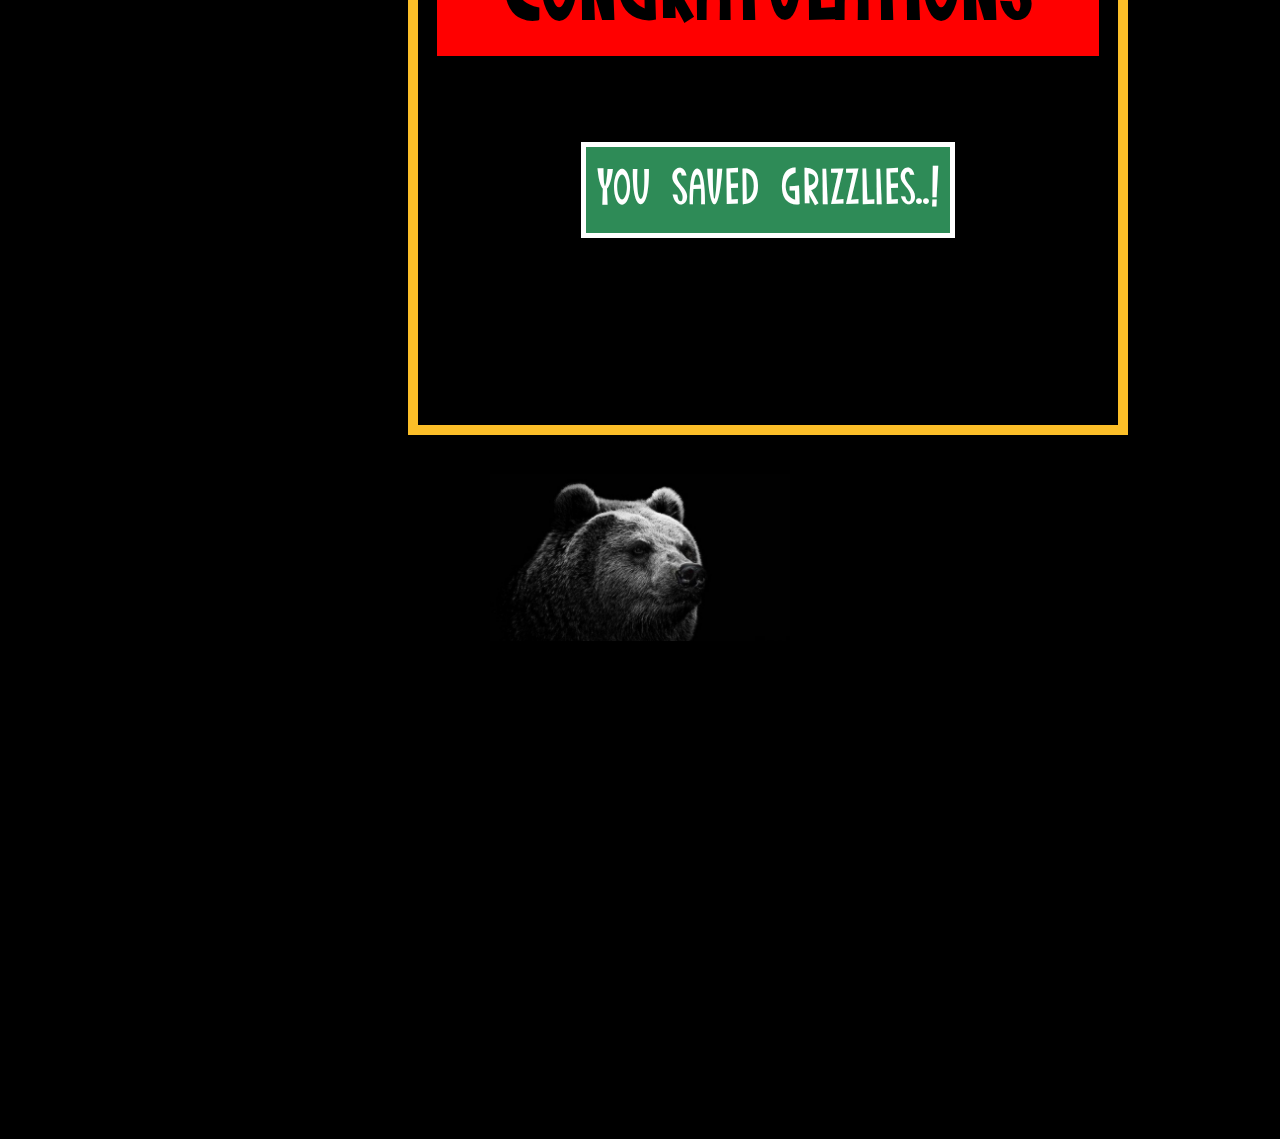
<file: youdidit.html>
<!DOCTYPE html>
 <html> 
  <head>
     
      <style>
          @font-face {
    font-family:border;
    src: url('Chocolate\ Dipped\ Strawberry.ttf');}
    @font-face {
    font-family: tanga;
    src: url('Tangiang.otf');}
     html { background-color: black;}
     div {border:10px solid #fbbe28;font-family: border;width:700px;height: 500px;text-align: center;
       margin:20px 400px;}
       h1{background-color: red;display: inline;font-size: 100px;}
       #y {display:inline;font-size: 50px;position: relative;top: 80px;border:5px solid white;
        background-color: seagreen;color:white;padding: 10px;}
       .x {font-family:tanga;text-align: center;position: relative;top: -700px;left: 8px;}
       .x a{ text-decoration: none;}
       a {color:black;padding:479px 288px 0 288px ;} a:hover{background-color:teal;color:white;} a:active{background-color: seagreen;color:white;}
       body img{ z-index: -1;position: relative;top: 100px;}
       div{ position: relative;top: -650px;}
       
      </style>
  </head>


  <body>
      <img src="udoneit22.jpg" alt="bear" width="100%" height="100%" >
       
    <div>
   <h1>" Congratulations "</h1>
   <br>
   <br>
   <p id="y">You Saved Grizzlies..!</p>
     </div>
   <p class="x"><a href="index.html">Wanna do it again ?</a></p>
  </body>
</html>
</file>
